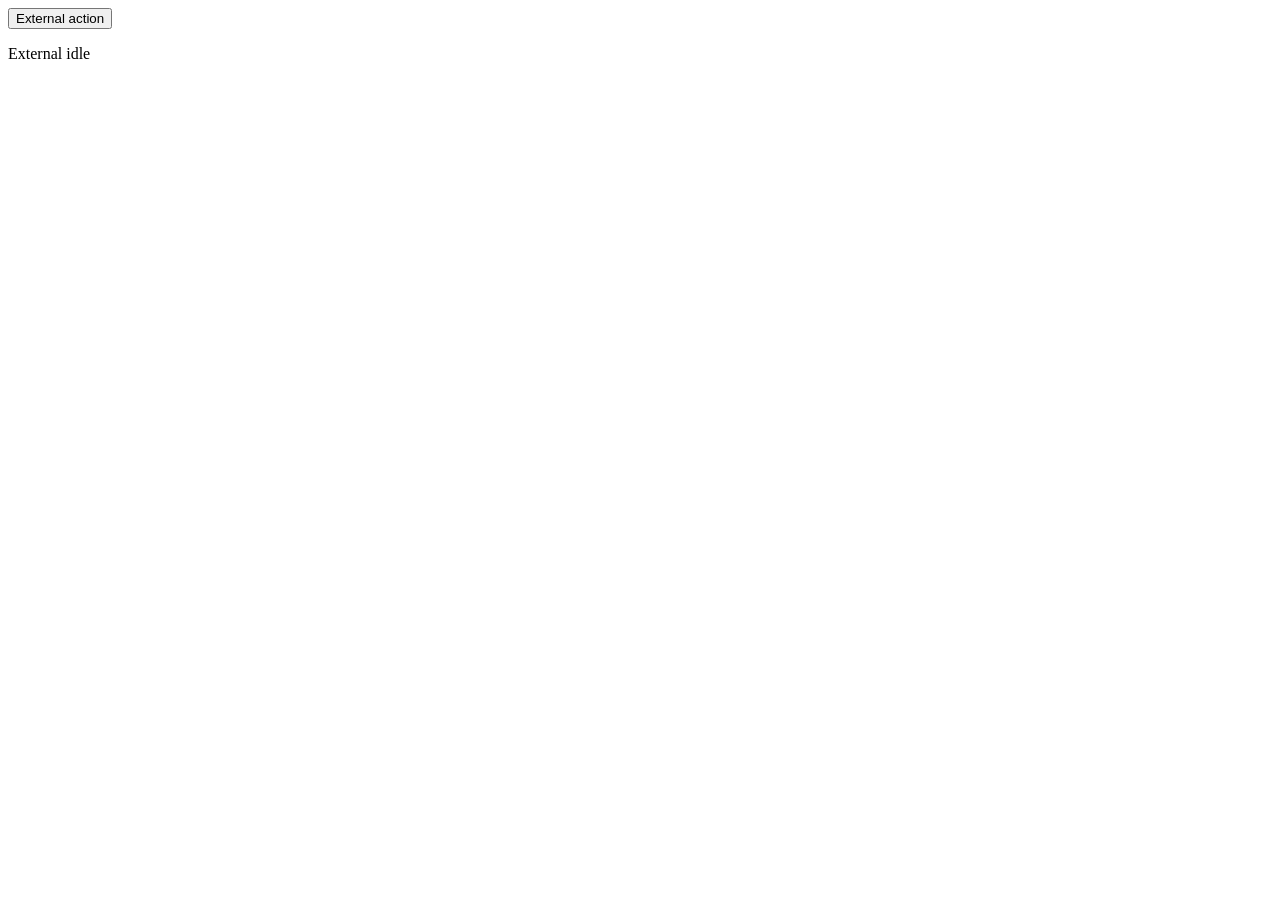
<file: internal/toollab/site/cross.html>
<!doctype html>
<html lang="en"><head><meta charset="utf-8"><title>External checkout</title></head>
<body><button id="external-action">External action</button><p id="external-result">External idle</p>
<script>document.querySelector('#external-action').addEventListener('click', () => { document.querySelector('#external-result').textContent = 'External clicked' })</script>
</body></html>
</file>
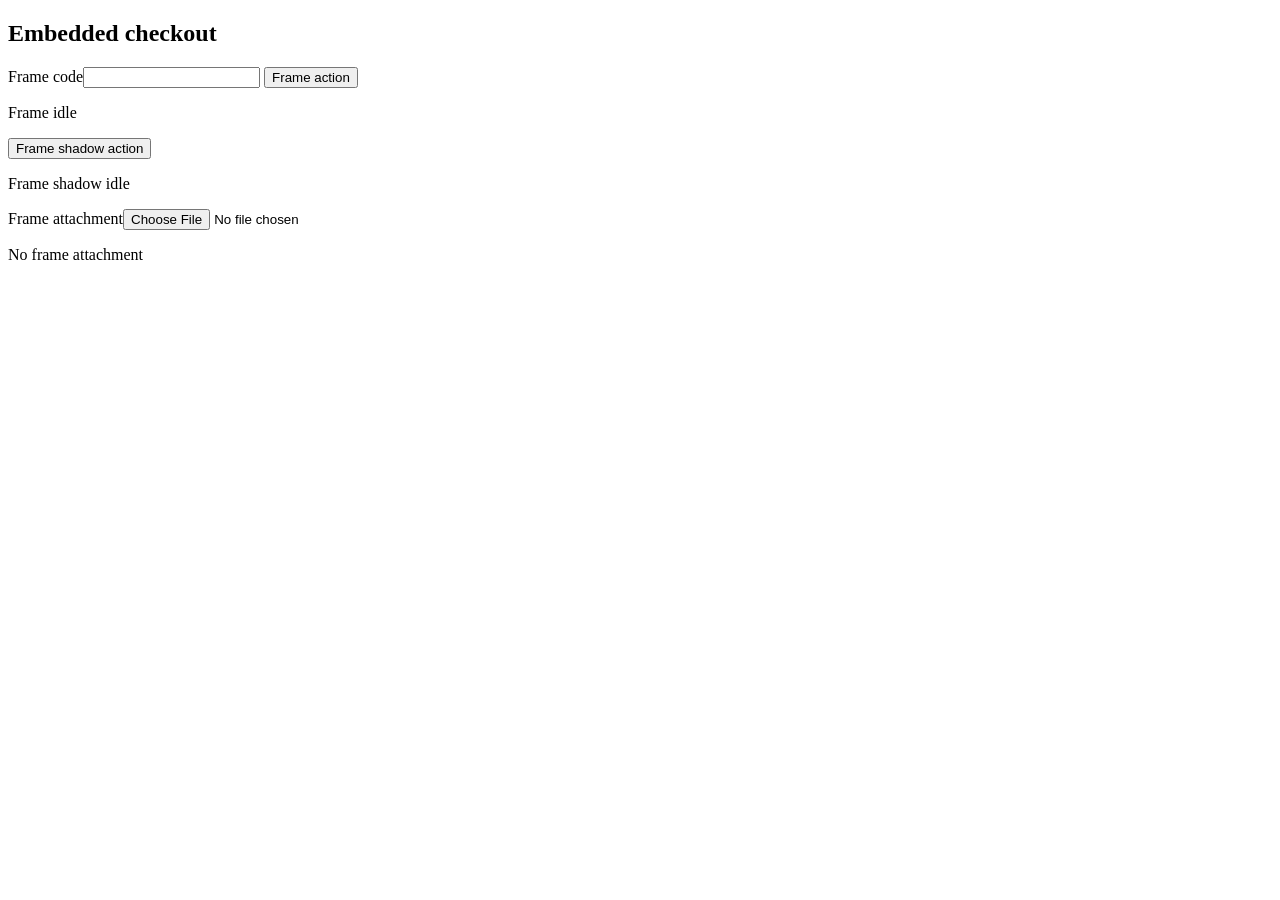
<file: internal/toollab/site/frame.html>
<!doctype html>
<html lang="en">
<head><meta charset="utf-8"><title>Embedded checkout</title></head>
<body>
  <h2>Embedded checkout</h2>
  <label for="frame-code">Frame code</label><input id="frame-code">
  <button id="frame-action">Frame action</button>
  <p id="frame-result">Frame idle</p>
  <div id="frame-shadow-host"></div>
  <label for="frame-attachment">Frame attachment</label><input id="frame-attachment" type="file" accept="text/plain">
  <p id="frame-upload-result">No frame attachment</p>
  <script>
    document.querySelector('#frame-action').addEventListener('click', () => {
      document.querySelector('#frame-result').textContent = `Frame clicked: ${document.querySelector('#frame-code').value}`
    })
    const shadow = document.querySelector('#frame-shadow-host').attachShadow({mode: 'open'})
    shadow.innerHTML = '<button id="frame-shadow-action">Frame shadow action</button><p id="frame-shadow-result">Frame shadow idle</p>'
    shadow.querySelector('#frame-shadow-action').addEventListener('click', () => {
      shadow.querySelector('#frame-shadow-result').textContent = 'Frame shadow clicked'
    })
    document.querySelector('#frame-attachment').addEventListener('change', event => {
      document.querySelector('#frame-upload-result').textContent = `Frame uploaded: ${event.target.files?.[0]?.name || 'none'}`
    })
  </script>
</body>
</html>
</file>
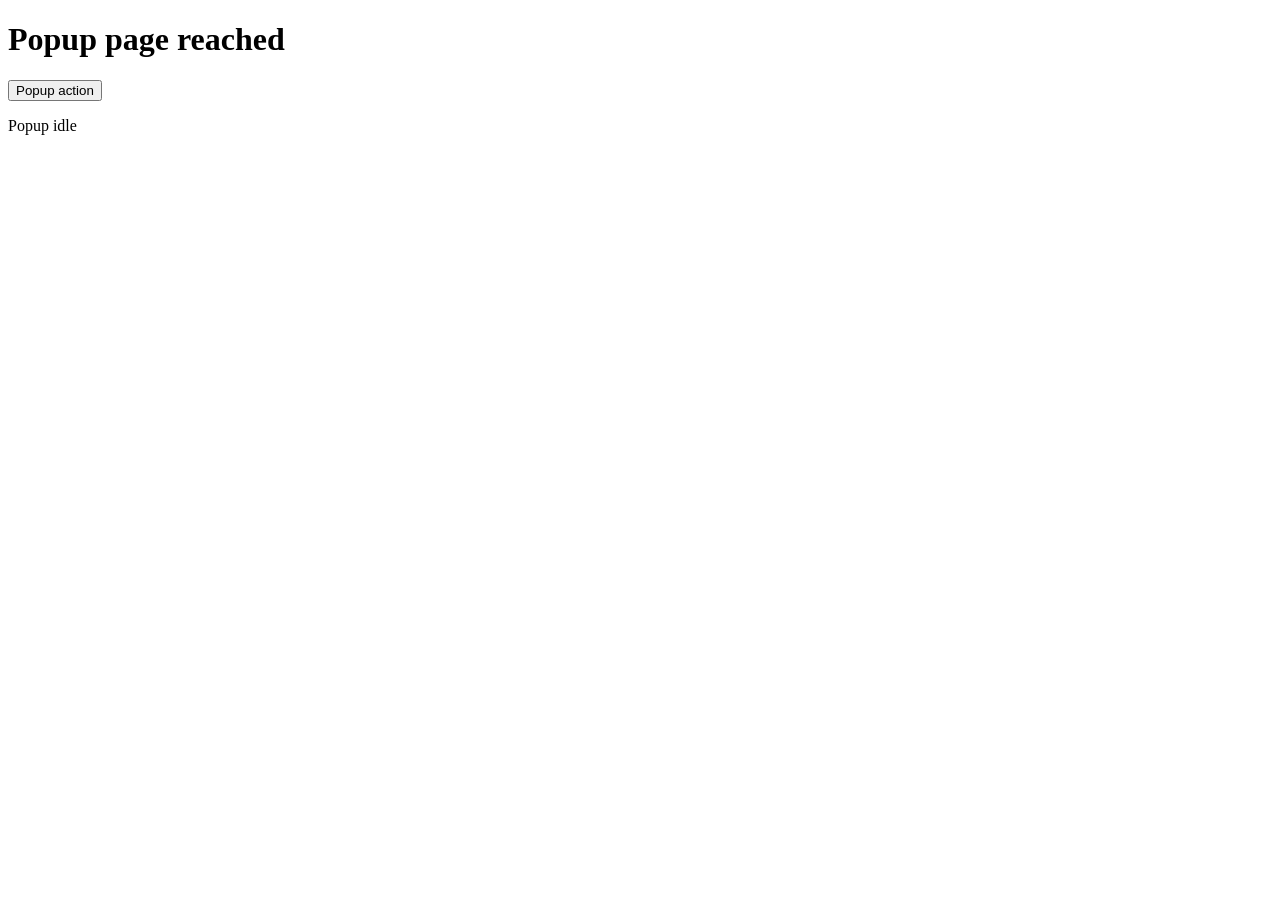
<file: internal/toollab/site/popup.html>
<!doctype html><html lang="en"><meta charset="utf-8"><title>Tool lab popup</title>
<h1>Popup page reached</h1><button type="button" onclick="document.querySelector('#popup-result').textContent='Popup clicked'">Popup action</button>
<p id="popup-result">Popup idle</p></html>
</file>
